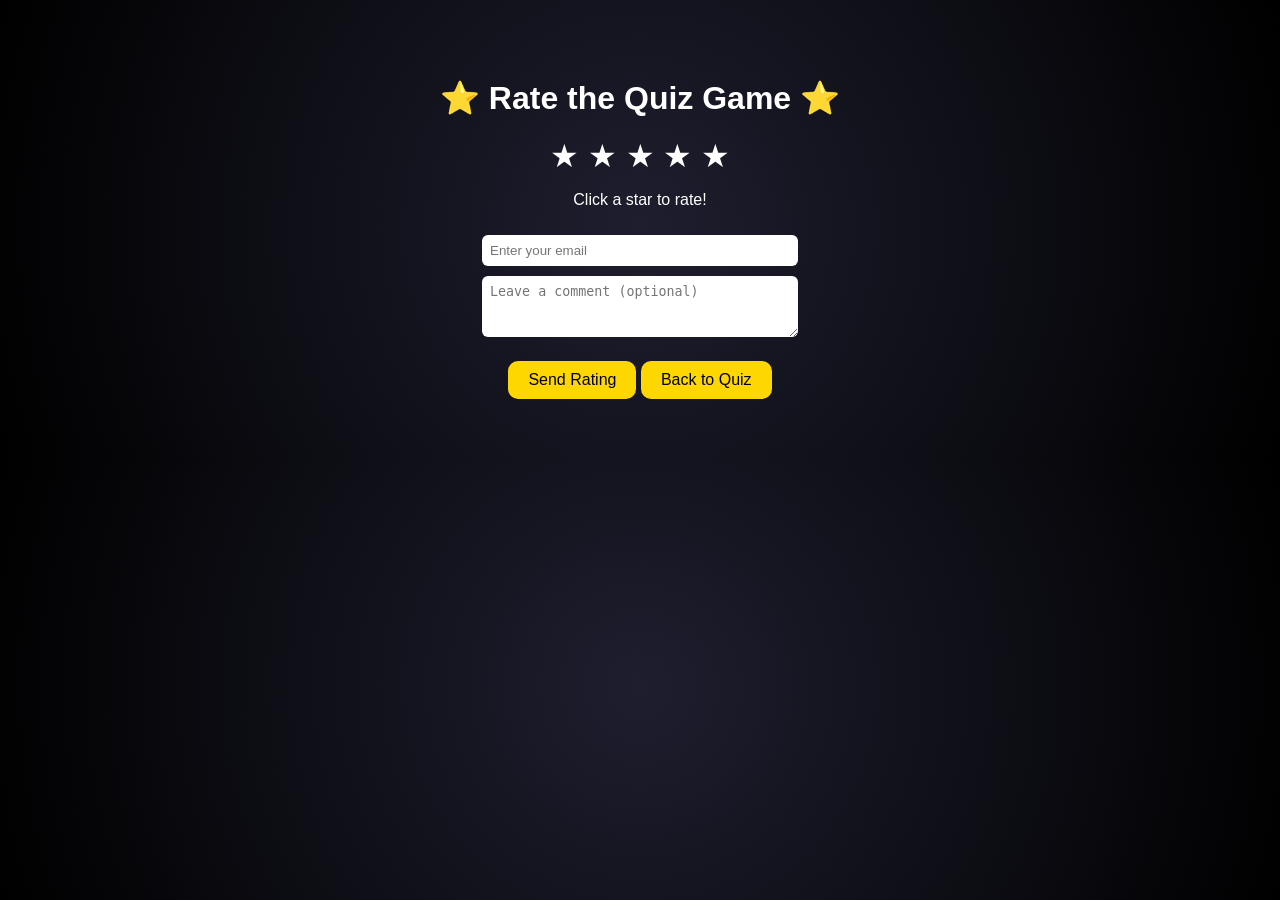
<file: poll.html>
<!DOCTYPE html>
<html lang="en">
<head>
<meta charset="UTF-8">
<meta name="viewport" content="width=device-width, initial-scale=1.0">
<title>Rate the Quiz</title>
<style>
  body {
    font-family: Arial, sans-serif;
    background: radial-gradient(circle, #1e1e2f, #000);
    color: white;
    text-align: center;
    padding: 50px;
  }

  h1 {
    margin-bottom: 20px;
  }

  .stars {
    font-size: 2rem;
    cursor: pointer;
  }

  .stars span:hover, .stars span.active {
    color: gold;
  }

  input, textarea {
    margin-top: 10px;
    padding: 8px;
    border-radius: 6px;
    border: none;
    width: 80%;
    max-width: 300px;
  }

  button {
    margin-top: 20px;
    padding: 10px 20px;
    font-size: 1rem;
    background: gold;
    color: black;
    border: none;
    border-radius: 10px;
    cursor: pointer;
  }

  #owner-btn {
    display: none;
    background: crimson;
    color: white;
    margin-top: 40px;
  }

  #ratings-table {
    display: none;
    margin-top: 30px;
    border-collapse: collapse;
    width: 100%;
    max-width: 600px;
    margin-left: auto;
    margin-right: auto;
  }

  #ratings-table th, #ratings-table td {
    border: 1px solid white;
    padding: 8px;
  }

  #ratings-table th {
    background: #333;
  }

  #ratings-table td {
    background: #222;
  }
</style>
</head>
<body>
  <h1>⭐ Rate the Quiz Game ⭐</h1>

  <div class="stars">
    <span data-rate="1">★</span>
    <span data-rate="2">★</span>
    <span data-rate="3">★</span>
    <span data-rate="4">★</span>
    <span data-rate="5">★</span>
  </div>

  <p id="rating-text">Click a star to rate!</p>

  <input type="email" id="emailInput" placeholder="Enter your email" required><br>
  <textarea id="commentInput" rows="3" placeholder="Leave a comment (optional)"></textarea><br>

  <button id="submit-btn">Send Rating</button>
  <button onclick="window.location.href='index.html'">Back to Quiz</button>

  
  <button id="owner-btn" onclick="toggleRatings()">View Ratings (Owner)</button>


  <table id="ratings-table">
    <thead>
      <tr>
        <th>Email</th>
        <th>Rating</th>
        <th>Comment</th>
      </tr>
    </thead>
    <tbody></tbody>
  </table>

  <script>
    const stars = document.querySelectorAll('.stars span');
    const ratingText = document.getElementById('rating-text');
    const emailInput = document.getElementById('emailInput');
    const commentInput = document.getElementById('commentInput');
    const tableBody = document.querySelector('#ratings-table tbody');

    let selectedRating = 0;


    const savedRatings = JSON.parse(localStorage.getItem("quizRatings") || "[]");
    renderRatings(savedRatings);

 
    stars.forEach(star => {
      star.addEventListener('click', () => {
        stars.forEach(s => s.classList.remove('active'));
        star.classList.add('active');
        selectedRating = star.dataset.rate;
        ratingText.textContent = "You rated this game " + selectedRating + " / 5 ⭐";
      });
    });


    document.getElementById("submit-btn").addEventListener("click", () => {
      const email = emailInput.value.trim();
      const comment = commentInput.value.trim();

      if (!selectedRating) {
        alert("Please select a star rating first!");
        return;
      }
      if (!email) {
        alert("Please enter your email address!");
        return;
      }

      const newRating = { email, rating: selectedRating, comment };
      savedRatings.push(newRating);
      localStorage.setItem("quizRatings", JSON.stringify(savedRatings));

      renderRatings(savedRatings);

      alert("✅ Thank you for rating!");
      emailInput.value = "";
      commentInput.value = "";
      stars.forEach(s => s.classList.remove('active'));
      selectedRating = 0;
      ratingText.textContent = "Click a star to rate!";
    });


    function renderRatings(ratings) {
      tableBody.innerHTML = "";
      ratings.forEach(r => {
        const tr = document.createElement("tr");
        tr.innerHTML = `<td>${r.email}</td><td>${r.rating}</td><td>${r.comment || "-"}</td>`;
        tableBody.appendChild(tr);
      });
    }


    document.addEventListener("keydown", function (e) {
      if (e.ctrlKey && e.key.toLowerCase() === "o") {
        document.getElementById("owner-btn").style.display = "inline-block";
      }
    });


    function toggleRatings() {
      const table = document.getElementById("ratings-table");
      table.style.display = table.style.display === "none" ? "table" : "none";
    }
  </script>
</body>
</html>
</file>
